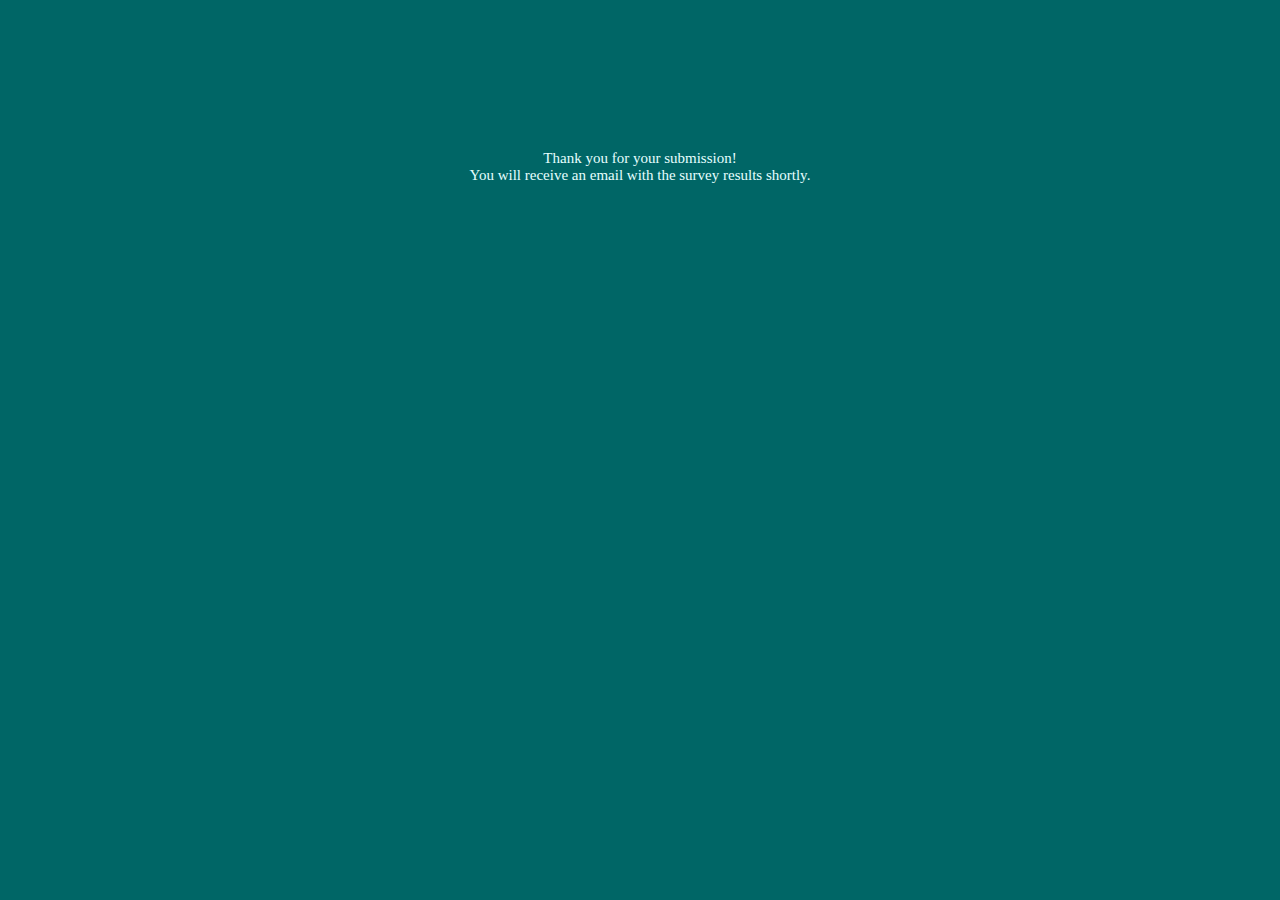
<file: templates/success.html>
<!DOCTYPE html>
<html lang = "en">
    <title>Data Collector App</title>
    <head>
        <link rel="stylesheet" href="../static/main.css">
    </head>
    <body>
        <div class="container">
            <p>Thank you for your submission! <br>
            You will receive an email with the survey results shortly.
            </p>
        </div>
    </body>
</html>
</file>
<file: static/main.css>
html, body {
    height: 100%;
    margin: 0;
}

.container {
    margin: 0 auto;
    width: 100%;
    height: 100%;
    background-color: #006666;
    color: #e6ffff;
    overflow: hidden;
    text-align: center;
}

.container h1 {
    font-family: Arial, Helvetica, sans-serif;
    font-size: 30px;
    color:  #DDCCEE;
    margin-top: 80px;
}

.container form {
    margin: 30px;
}

.container input {
    width: 350px;
    height: 15px;
    font-size: 15px;
    margin: 2px;
    padding: 20px;
    transition: all 0.2s ease-in-out;
}

.container button {
    width: 70px;
    height: 30px;
    background-color: rgb(86, 192, 196);
    margin: 4px;
}

.container p {
    font-size: 15px;
    margin: 150px;
}

.message {
    font-family: Arial, Helvetica, sans-serif;
    font-size: 15px;
    color:  #ff9999;
}
</file>
